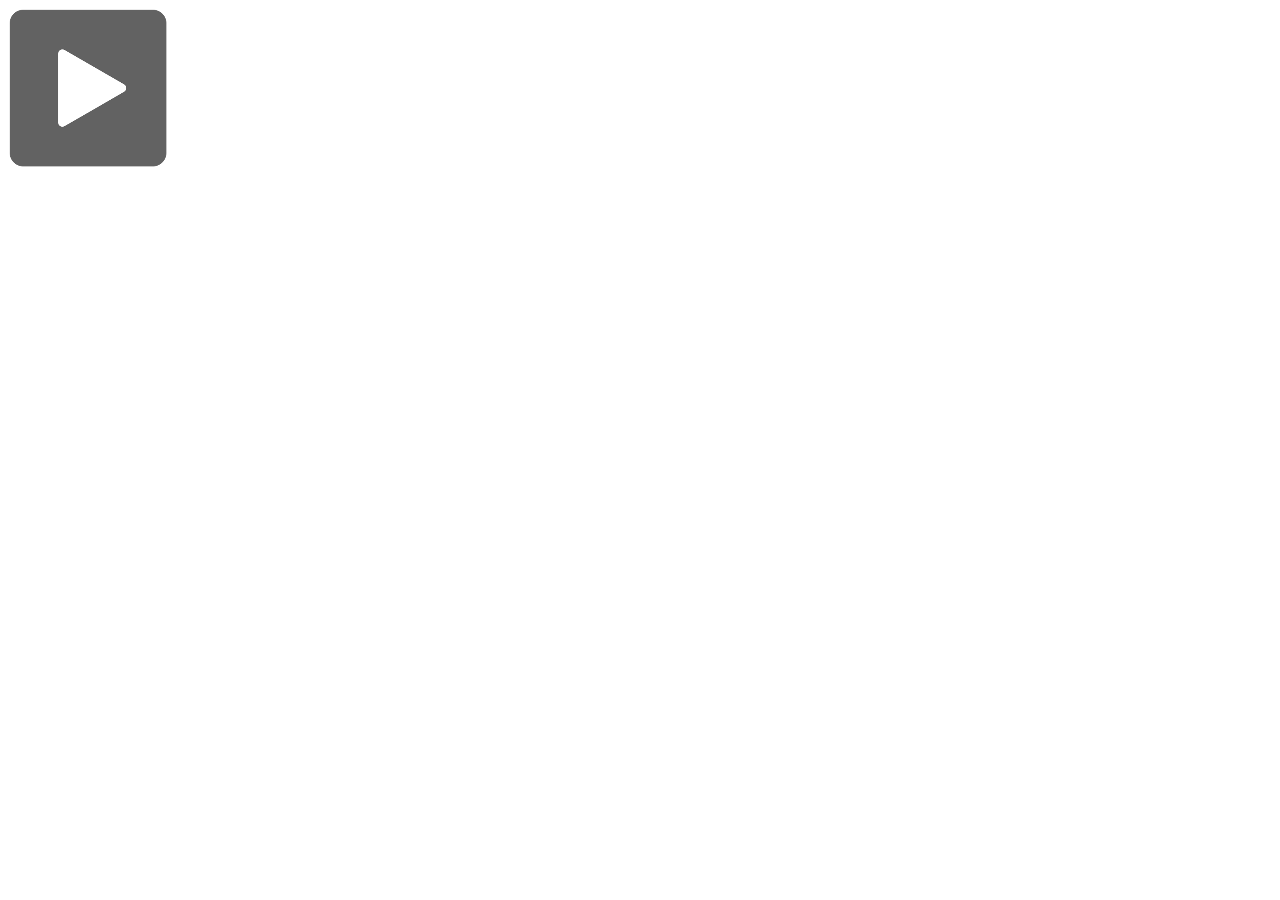
<file: audio/audio.html>
<!doctype html>

<html>
<head>
<meta charset="utf-8">
<title>audio</title>
<style>
	

</style>
</head>

<body>
<div id="controle">
	<img onclick="altera(1)" src="play.png" id ="image"/>
	<img onclick="altera(2)"src="pause.png" id ="image2"/>
</div>
	<audio id="som" >

		 <source src="vincent.ogg" type="audio/ogg">
		 <source src="vincent.mp3" type="audio/mpeg">


	</audio>
	<script type="text/javascript" src="audio.js"></script>

	
	
</body>
</html>
</file>
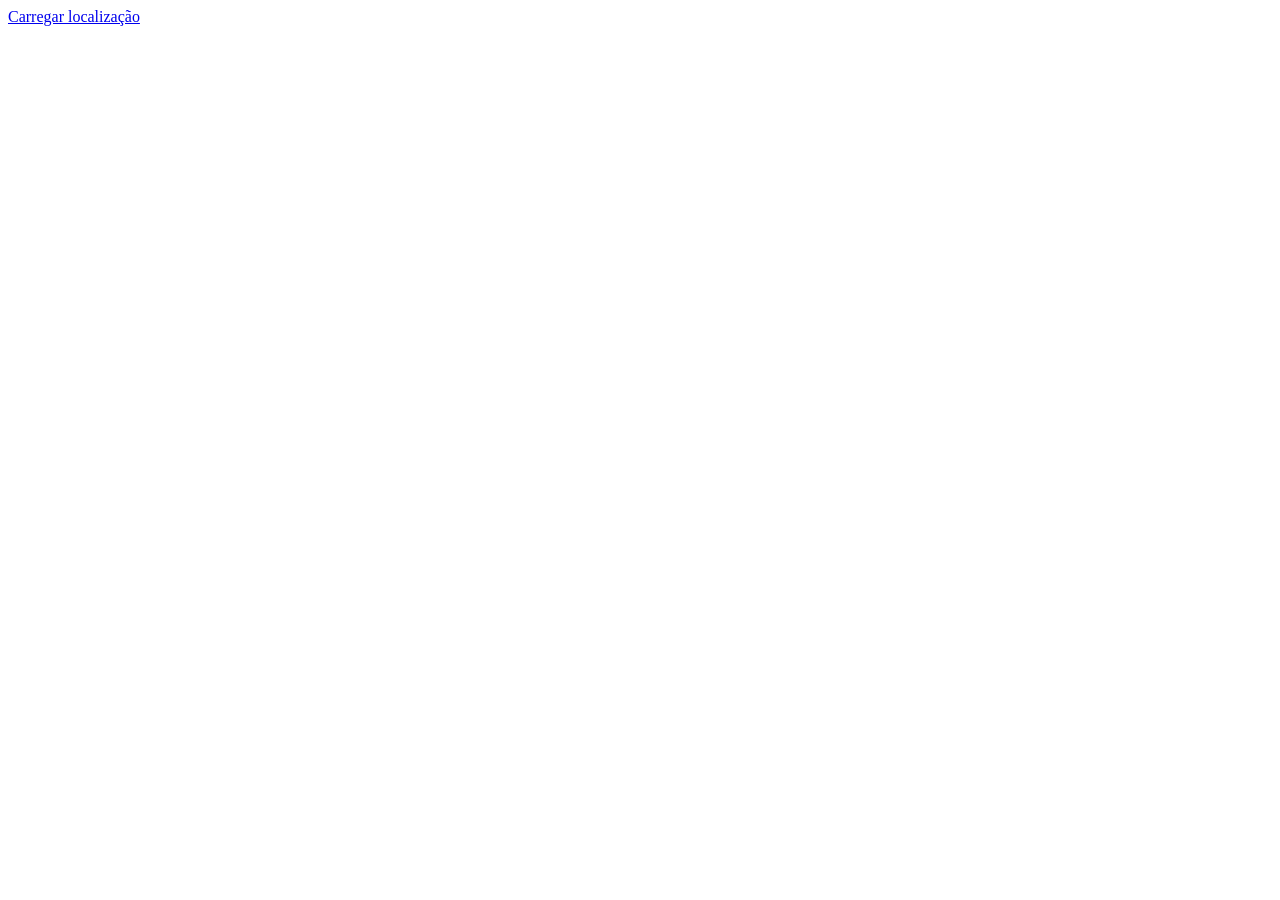
<file: exemplo Aula10 Geo localizacao/ex1.html>
<!doctype html>
<meta charset=utf-8>
<title>Geolocalização</title>

    <script>
        function carregar() {
            navigator.geolocation.getCurrentPosition(function(position){
                var par = document.getElementById("localizacao");
                par.innerHTML = position.coords.latitude + ", " + position.coords.longitude;
            });
        }
    </script>

    <a href="#" onclick="carregar();">Carregar localização</a> <br/>
    <p id="localizacao"/>
</file>
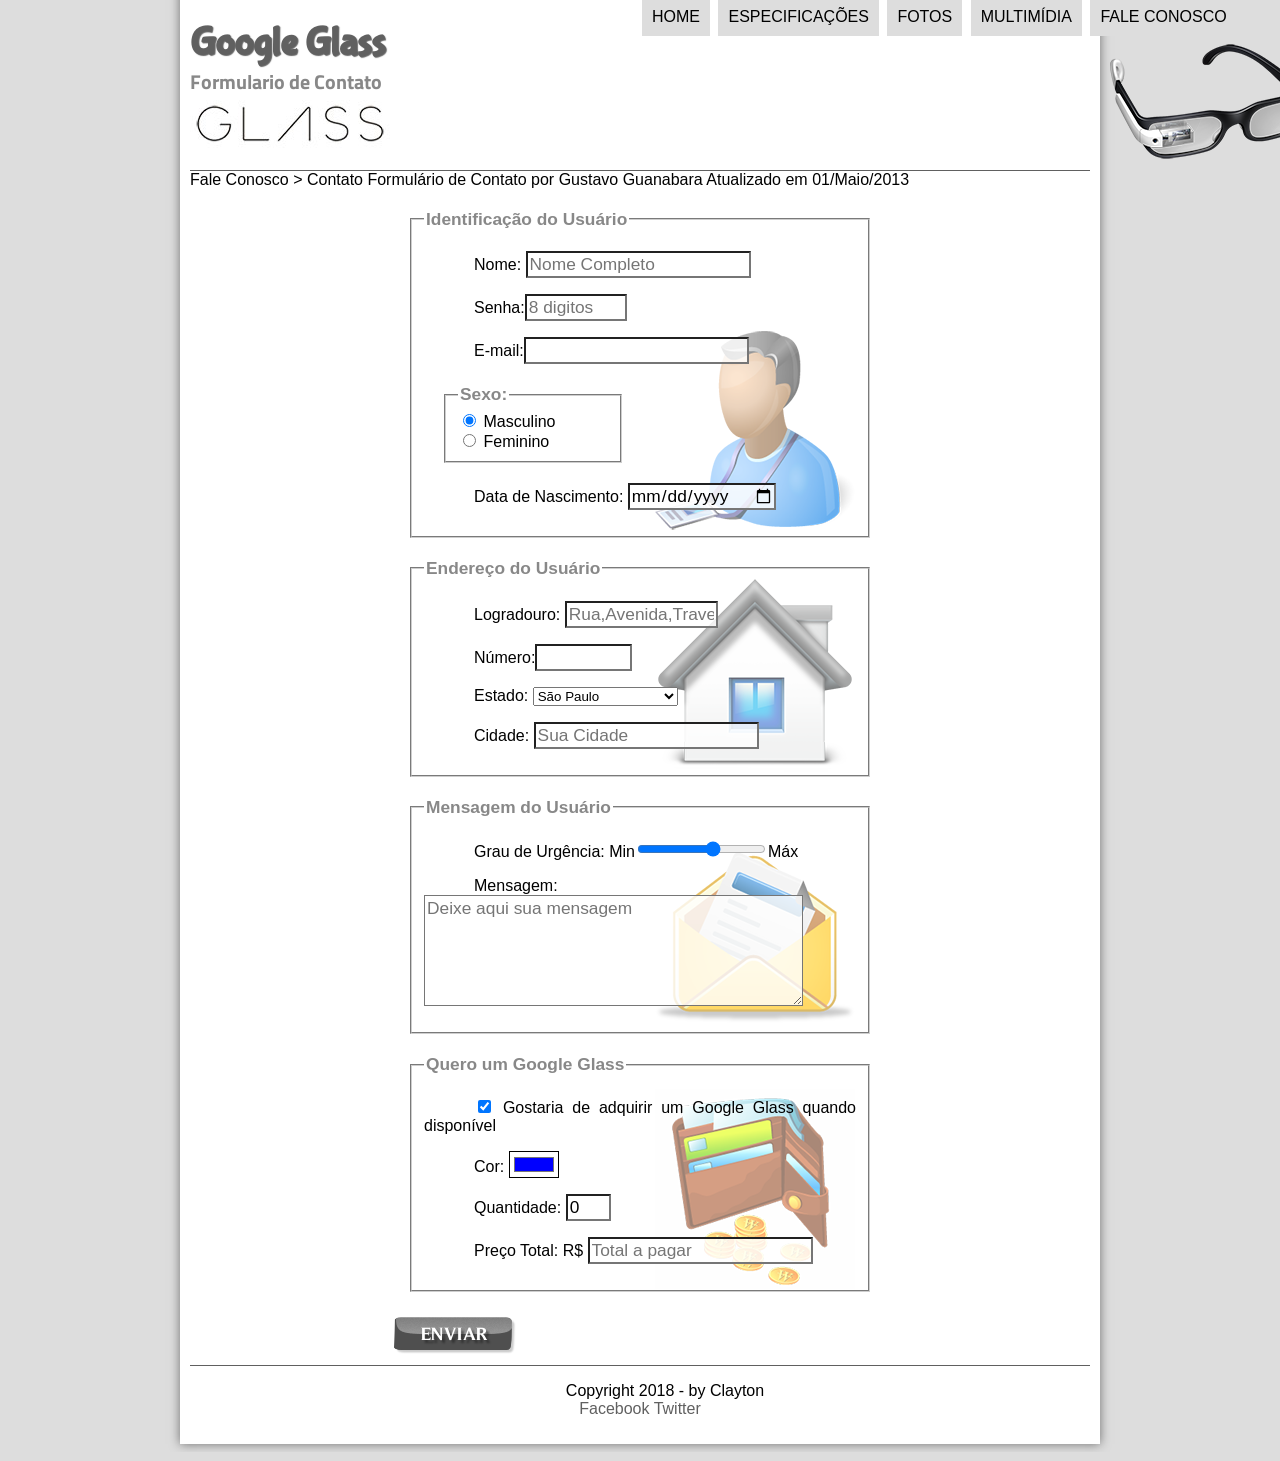
<file: projeto-glass-html5/fale-conosco.html>
<!DOCTYPE htnl>
<html lang="pt-br">
<head>
<meta charset="UTF-8"/>
<title>Tudo Sobre Google Glass</title>
<link rel="stylesheet" type="text/css" href="_css/estilo.css"/>
<link rel="stylesheet" type="text/css" href="_css/form.css"/>
    
</head>
<script >
    
    function calc_total(){
        var quant = parseInt(document.getElementById('cquant').value);
        tot = quant*1500;
        document.getElementById('ctot').value = tot;

    }
</script>
<body>
<div id="interface">
<header id="cabecalho">
<hgroup>
<h1>Google Glass</h1>
<h2>Formulario de Contato</h2>
</hgroup>

<img id = "icone" src="_imagens/glass-oculos-preto-peq.png"/>
<nav id="menu">

<h1>Menu Principal</h1>
    <ul  type="disco">
        <li onmouseover="mudaFoto('_imagens/home.png')" onmouseout="mudaFoto('_imagens/contato.png')"><a href="index.html"> Home</a></li>
        <li onmouseover="mudaFoto('_imagens/especificacoes.png')" onmouseout="mudaFoto('_imagens/contato.png')"> <a href="specs.html">Especificações</a></li>
        <li onmouseover="mudaFoto('_imagens/fotos.png')"onmouseout="mudaFoto('_imagens/contato.png')"> <a href="fotos.html">Fotos</a></li>
        <li onmouseover="mudaFoto('_imagens/multimidia.png')"onmouseout="mudaFoto('_imagens/contato.png')"><a href="multimidia.html">Multimídia</a></li>
        <li onmouseover="mudaFoto('_imagens/contato.png')"onmouseout="mudaFoto('_imagens/contato.png')"><a href="fale-conosco.html">Fale conosco</a></li>
    </ul>
</nav>
</header>
         
            Fale Conosco > Contato
            Formulário de Contato
            por Gustavo Guanabara
            Atualizado em 01/Maio/2013
            <form method="post" id="fcontato" action="" oninput="calc_total();" >


                 <fieldset id="usuario">  
                       <legend> Identificação do Usuário</legend>
                        <p><label for="cnome"> Nome:</label> <input type="text" name=tnome" id="cnome" size="20" maxlength="30" placeholder="Nome Completo" /></p>
                       <p><label for="csenha">Senha:</label><input type="password" name=tsenha" id="csenha" size="8" maxlength=8" placeholder="8 digitos"/></p>
                       <p><label for="cemail"> E-mail:</label><input type="email" name="temail" id="cemail" size="20" maxlength="40"></p>
                       <fieldset id="sexo"><legend> Sexo:</legend>
                            <input type="radio" name="tSexo" id="cMasc" checked/><label for="cMasc"> Masculino</label><br/>
                            <input type="radio" name="tSexo" id="cFam" /> <label for="cFam">Feminino</label> 
                            </fieldset>
                        <p><label for="cnasc">Data de Nascimento:</label> <input type="date" name="tnasc" id="cnasc"></p>
                            
                                 
                 </fieldset> 

                 <fieldset id="endereco"> 
                   <legend> Endereço do Usuário</legend>
                       <P><label for="crua"> Logradouro:</label> <input type="text" name="trua" id="crua" size="13" maxlength="80" placeholder="Rua,Avenida,Travessa" /></P>
                        <P><label for="cnum">Número:<input type="number" name="tnum" id="cnum" min="0" max="999999"/></label></P>
                     <p> <label for="cest">Estado:</label>
                     <select name="test" id="cest">
                            <optgroup label="Região Sudeste">
                                <option value="SP" selected>São Paulo</option>
                                <option value="RJ">Rio de Janeiro</option>
                                <option value="MG">Minas Gerais</option>
                            </optgroup>
                            <optgroup label="Região Sul">
                                <option value="PR">Parana</option>
                                <option value="SC">Santa Catarina</option>
                                <option value="RS">Rio Grande do sul</option>
                            </optgroup>
                           
                            
                    </select></p>
                      <p><label for="ccid"> Cidade:</label>
                      <input type="text" name="tcid" id="ccid" maxlength="40" size="20" placeholder="Sua Cidade" list="cidade"/></p>
                      <datalist id="cidade">
                        <option value="Rio de Janeiro"></option>
                        <option value="Nova Iguaçu"></option>
                        <option value="Niteroi"></option>
                        <option value="Belford Roxo"></option>
                      </datalist>

                </fieldset>

                 <fieldset id="mensagem"> 
                   <legend> Mensagem do Usuário</legend>
                       <p><label for="curg"> Grau de Urgência:</label>
                       Min<input type="range" name="turg" id="curg" min="0" max="10" step="2">Máx</p>
                       <p><label for="cmsg"> Mensagem:</label>
                       <textarea name="tmsg id="cmsg" cols="35" rows="5" placeholder="Deixe aqui sua mensagem"></textarea>

                       </p>
                </fieldset> 

                <fieldset id="pedido">    
                   <legend> Quero um Google Glass</legend>
                       <p><input type="checkbox" name="tped" id="cped" checked/>
                           <label for="cped">Gostaria de adquirir um Google Glass quando disponível</label/></p>
                           <p> <label for="ccor"> Cor:</label>
                           <input type="color" name="tcor" id="ccor" value="#0000ff" /></p>
                           <p><label for="cquant"> Quantidade:</label>
                           <input type="number" name="tquant" id="cquant" min="0" max="5" value="0" /></p>
                          <p><label for="ctotc">  Preço Total: R$</label>
                          <input type="text" name="ttot" id="ctot" placeholder="Total a pagar" readonly>
                          </p>
                        </fieldset>
                        <input type="image"  name="tenviar" src="_imagens/botao-enviar.png"/>
         </form>
<footer id="rodape">
<p>Copyright 2018 - by Clayton<br/>
<a href= "http://facebook.com/cursosemvideo" target="_blank">Facebook </a>
<a href="http://twitter.com/cursosemvideo" target="_blank">Twitter</a></p>
</footer>
</div>
</body>
</html>
</file>
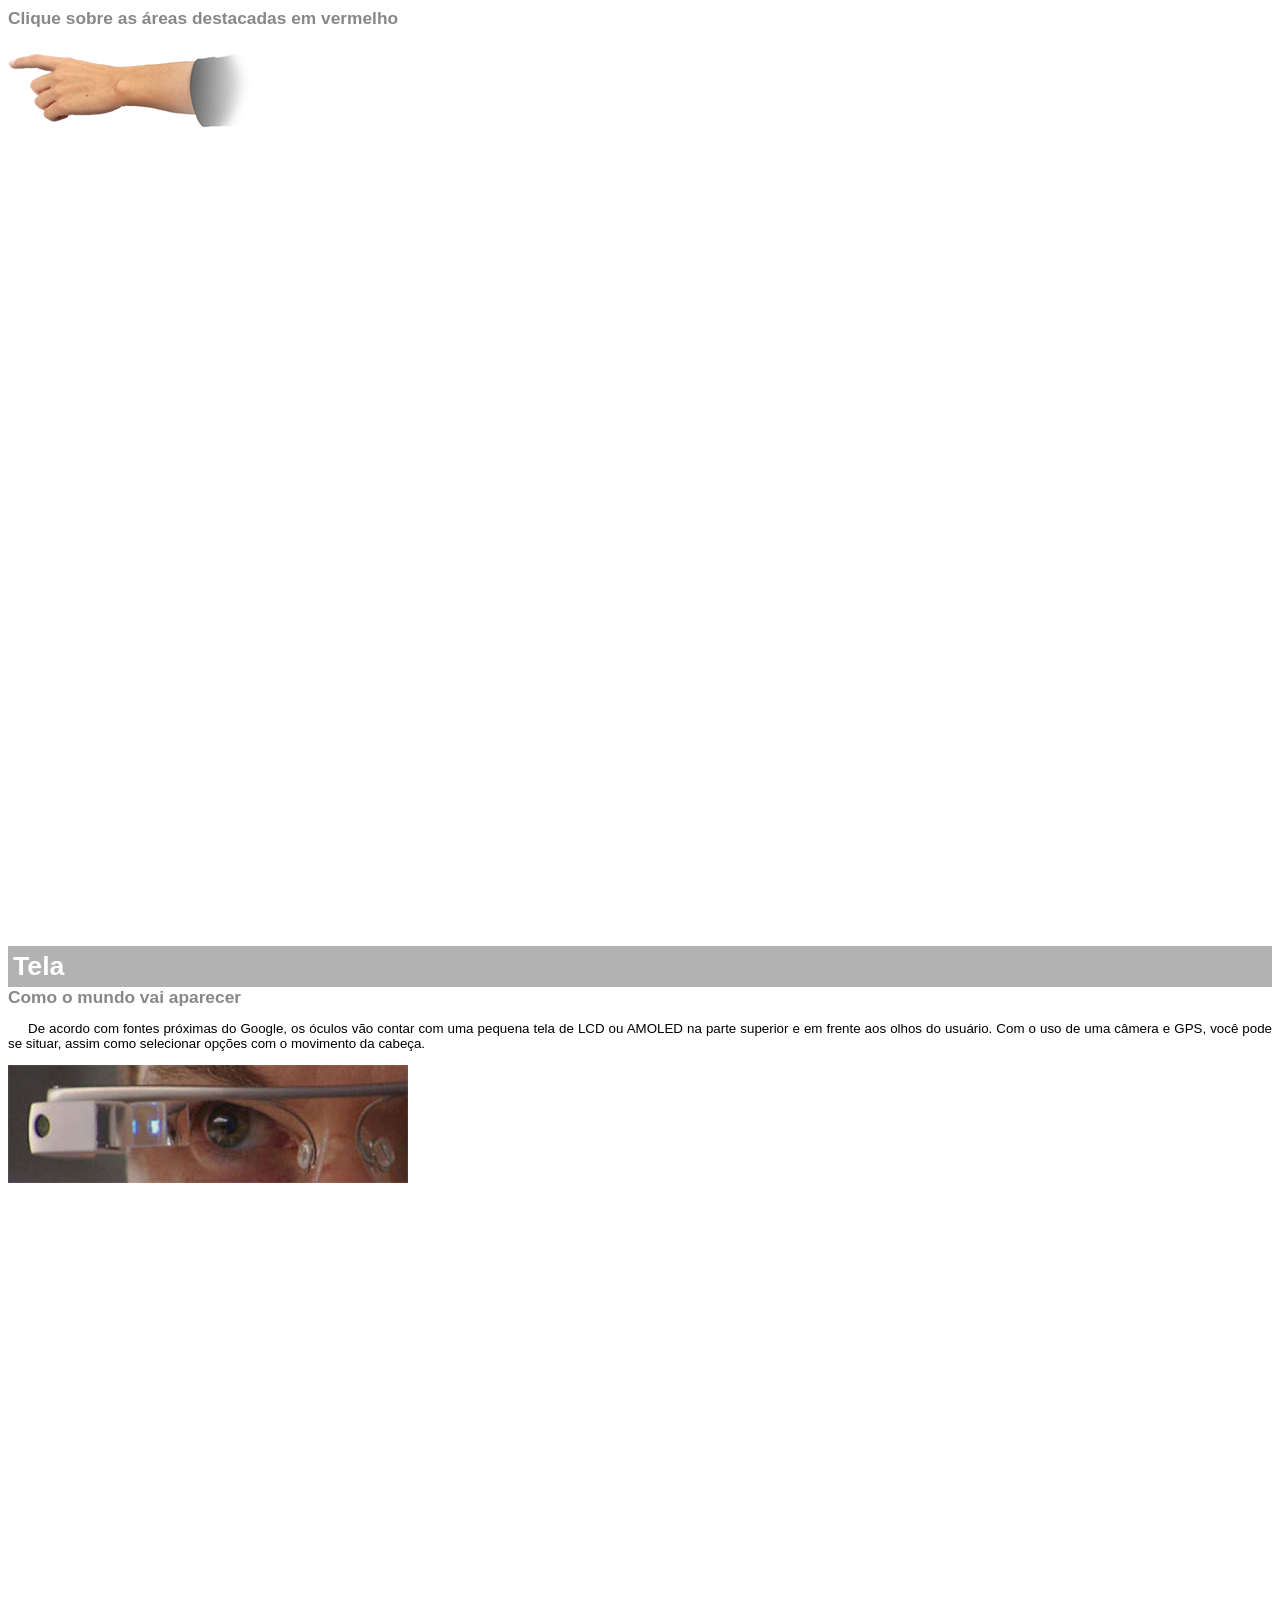
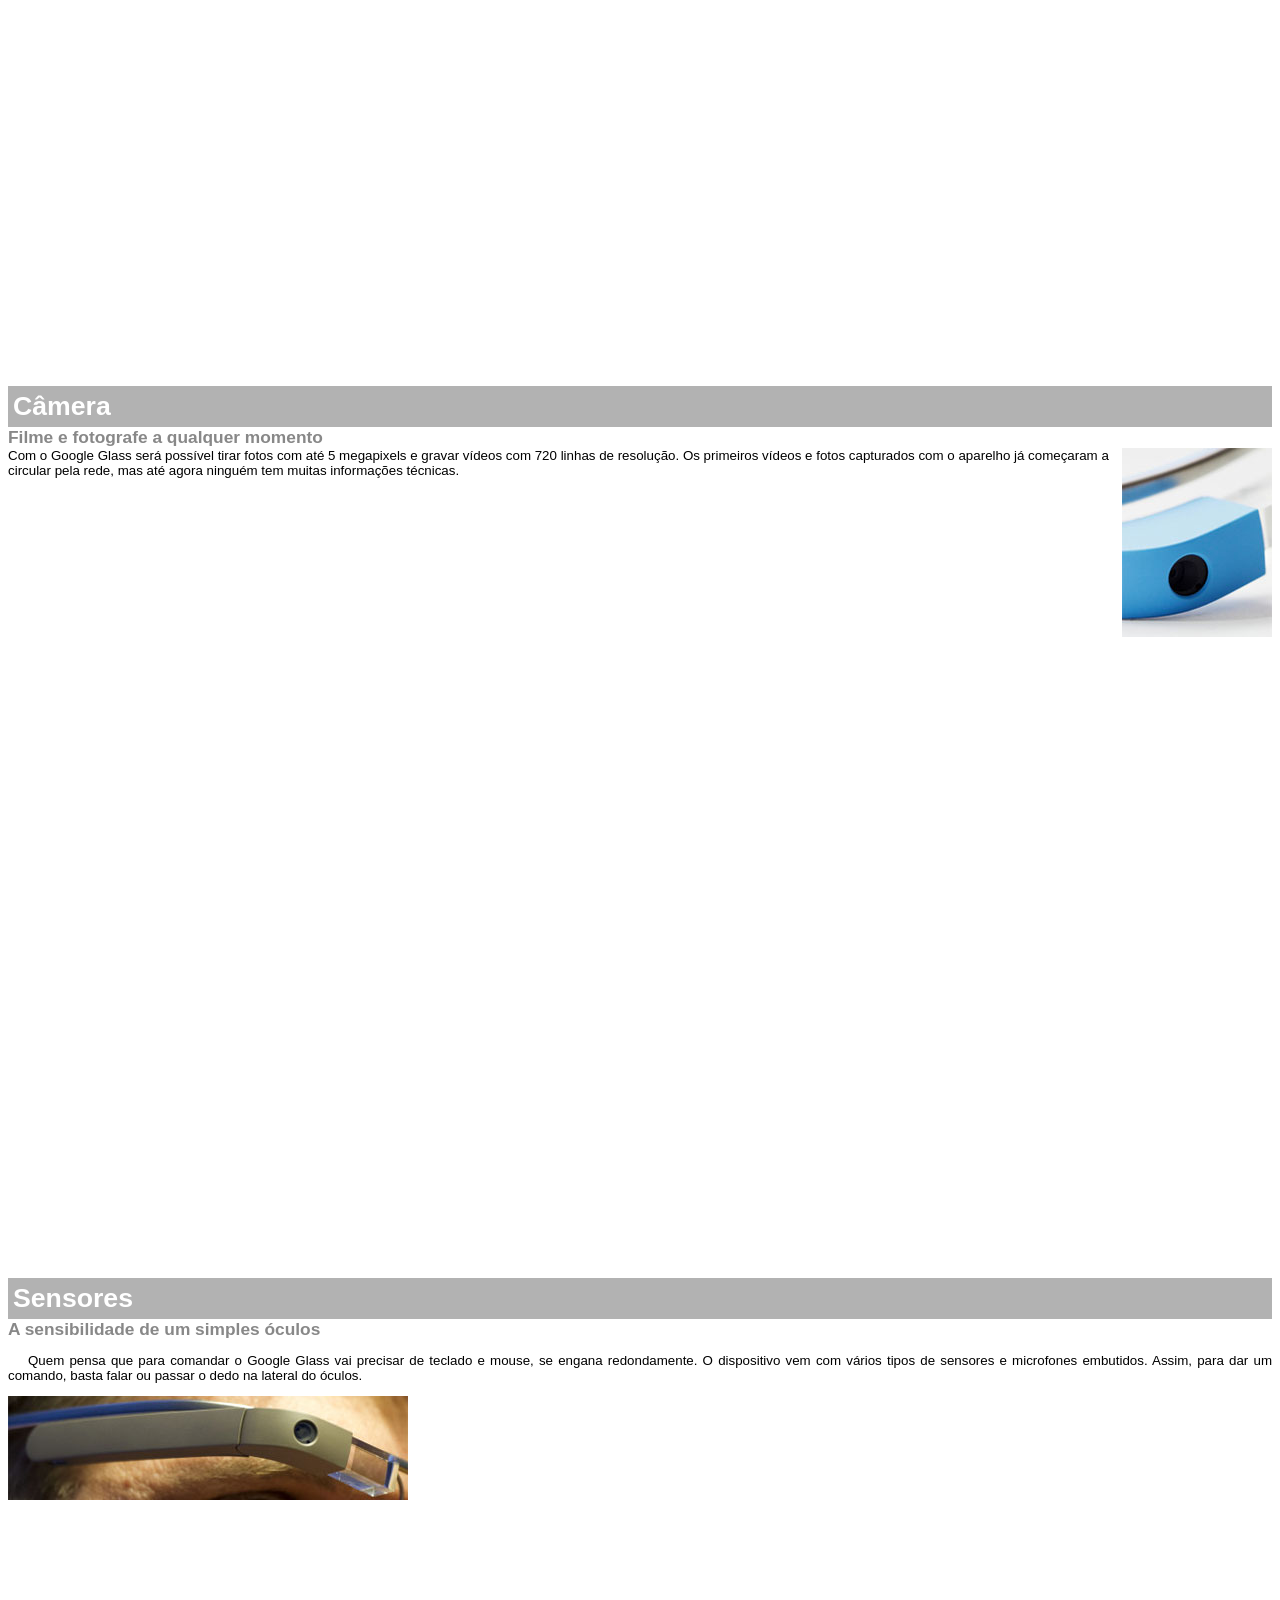
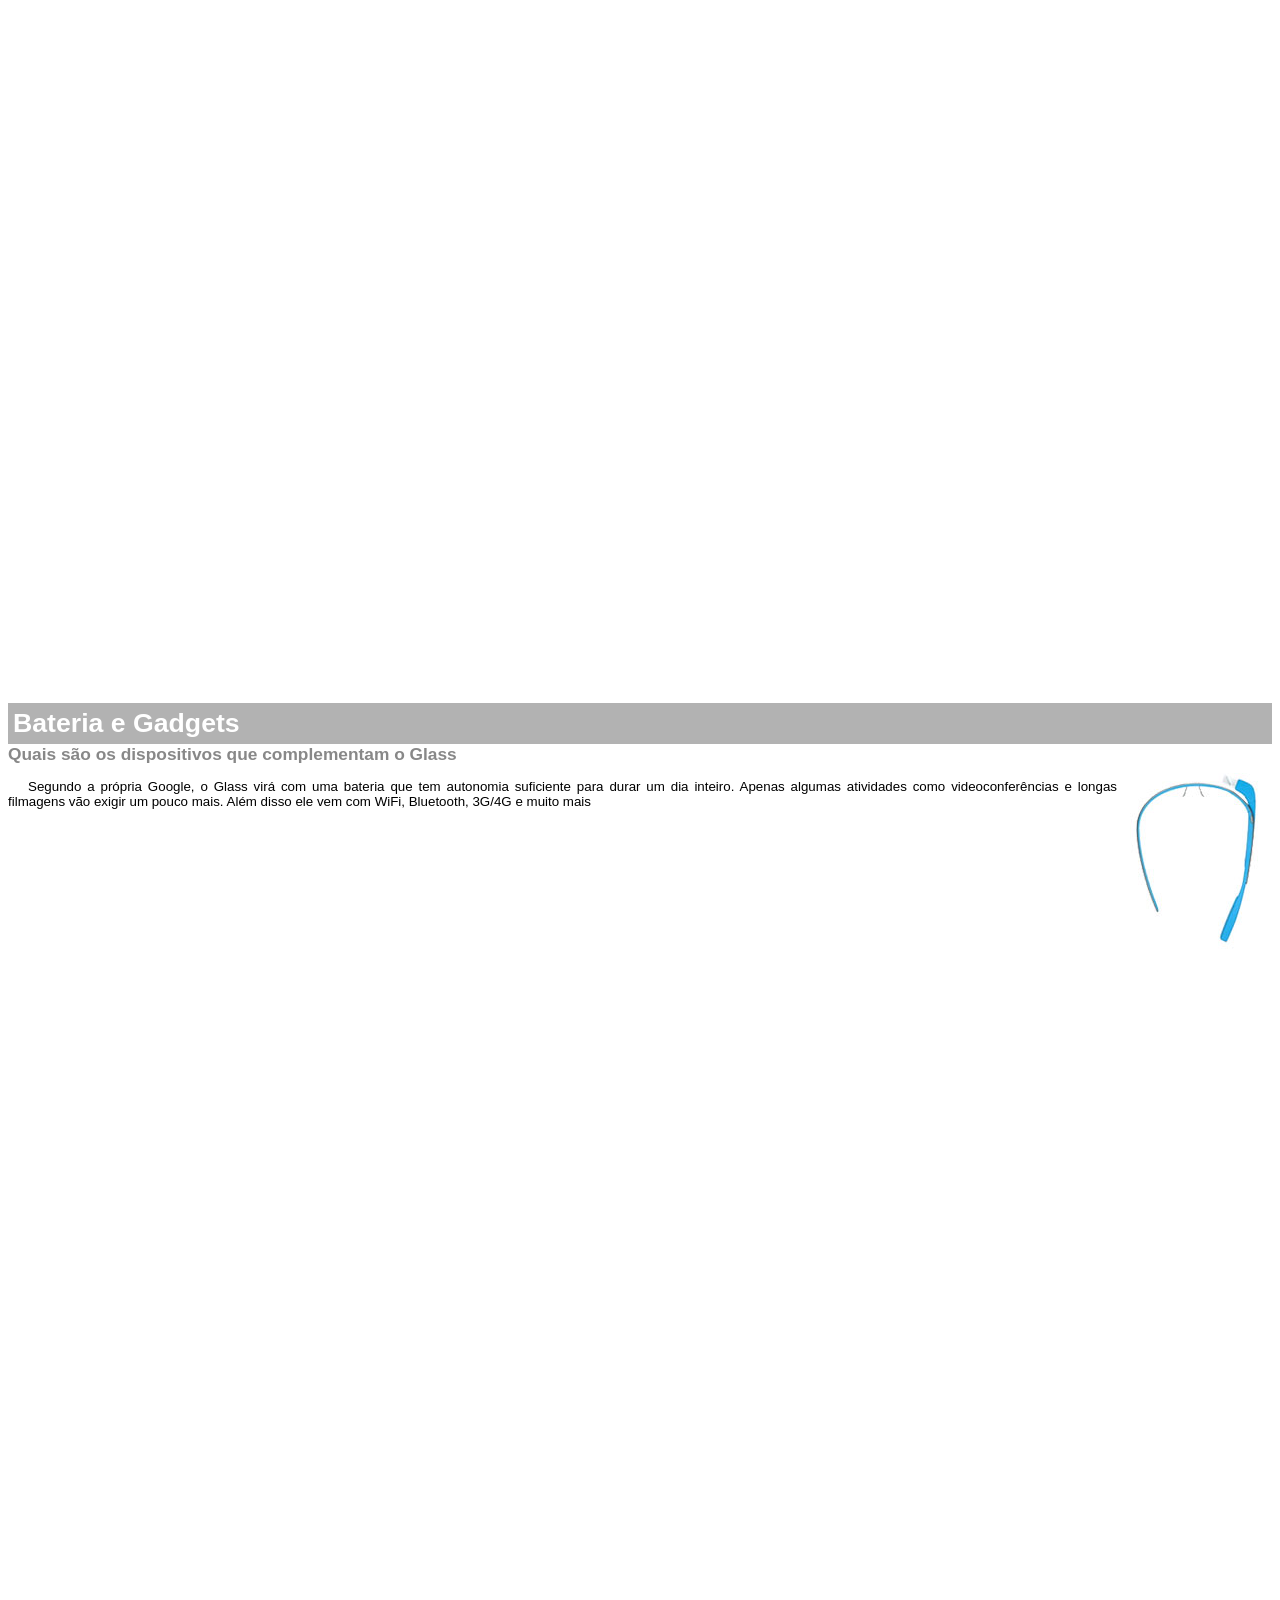
<file: projeto-glass-html5/google-glass.html>
<!DOCTYPE html>
<html>
	<head>
		<meta charset="utf-8"/>
			<style>
			body{
				font-family: Arial;
				font-size:10pt; 

			}
			p{
				text-align: justify;
				text-indent: 20px;

			}
			article h1{
				font-size: 20pt;
				color: #ffffff;
				background-color: rgba(0,0,0,.3);
				padding: 5px;
				margin: 0px;
			}
			article h2{
				font-size: 13pt;
				color:#888888;
				margin: 0px;

			}
			article{
				margin-bottom: 800px;

			}
			img.img-dir{
				display: block;
				float: right;
				margin-left: 5px;

			}
	
			</style>
			<title>Informaçoes sobre google glass</title>
	</head>
<body>


<article id="topo">
	<header>
		<h2>Clique sobre as áreas destacadas em vermelho</h2>
	</header>
<img src="_imagens/mao.png " alt="Mão apontando para esquerda"/></article>

<article id="tela">
	<header>
		<h1>Tela</h1>
<h2>Como o mundo vai aparecer</h2>
	</header>
		<p>De acordo com fontes próximas do Google, os óculos vão contar com uma pequena tela de LCD ou AMOLED na parte superior e em frente aos olhos do usuário. Com o uso de uma câmera e GPS, você pode se situar, assim como selecionar opções com o movimento da cabeça.</p>
<img src="_imagens/det-tela.jpg " alt="Tela do Goolgle Glass"/></article>

<article id="camara">
	<header>
		<h1>Câmera</h1>
		<h2>Filme e fotografe a qualquer momento</h2>
	</header>
<img src="_imagens/det-camera.jpg " class="img-dir" alt="Camera do Google Glass"/>
Com o Google Glass será possível tirar fotos com até 5 megapixels e gravar vídeos com 720 linhas de resolução. Os primeiros vídeos e fotos capturados com o aparelho já começaram a circular pela rede, mas até agora ninguém tem muitas informações técnicas.</article>

<article id="sensores">
	<header>
		<h1>Sensores</h1>
		<h2>A sensibilidade de um simples óculos</h2>
	</header>
		<p>Quem pensa que para comandar o Google Glass vai precisar de teclado e mouse, se engana redondamente. O dispositivo vem com vários tipos de sensores e microfones embutidos. Assim, para dar um comando, basta falar ou passar o dedo na lateral do óculos.</p>
<img src="_imagens/det-touch.jpg " alt="Sensores do Google Glass"/></article>

<article id="gadgets">
	<header>
		<h1>Bateria e Gadgets</h1>
		<h2>Quais são os dispositivos que complementam o Glass</h2>
	</header>
<img src=" _imagens/det-bateria.jpg" class="img-dir" alt="Baterias e Gadgets do Google Glass"/>
		<p>Segundo a própria Google, o Glass virá com uma bateria que tem autonomia suficiente para durar um dia inteiro. Apenas algumas atividades como videoconferências e longas filmagens vão exigir um pouco mais. 
Além disso ele vem com WiFi, Bluetooth, 3G/4G e muito mais</p>
		</article>
	</body>
</html>
</file>
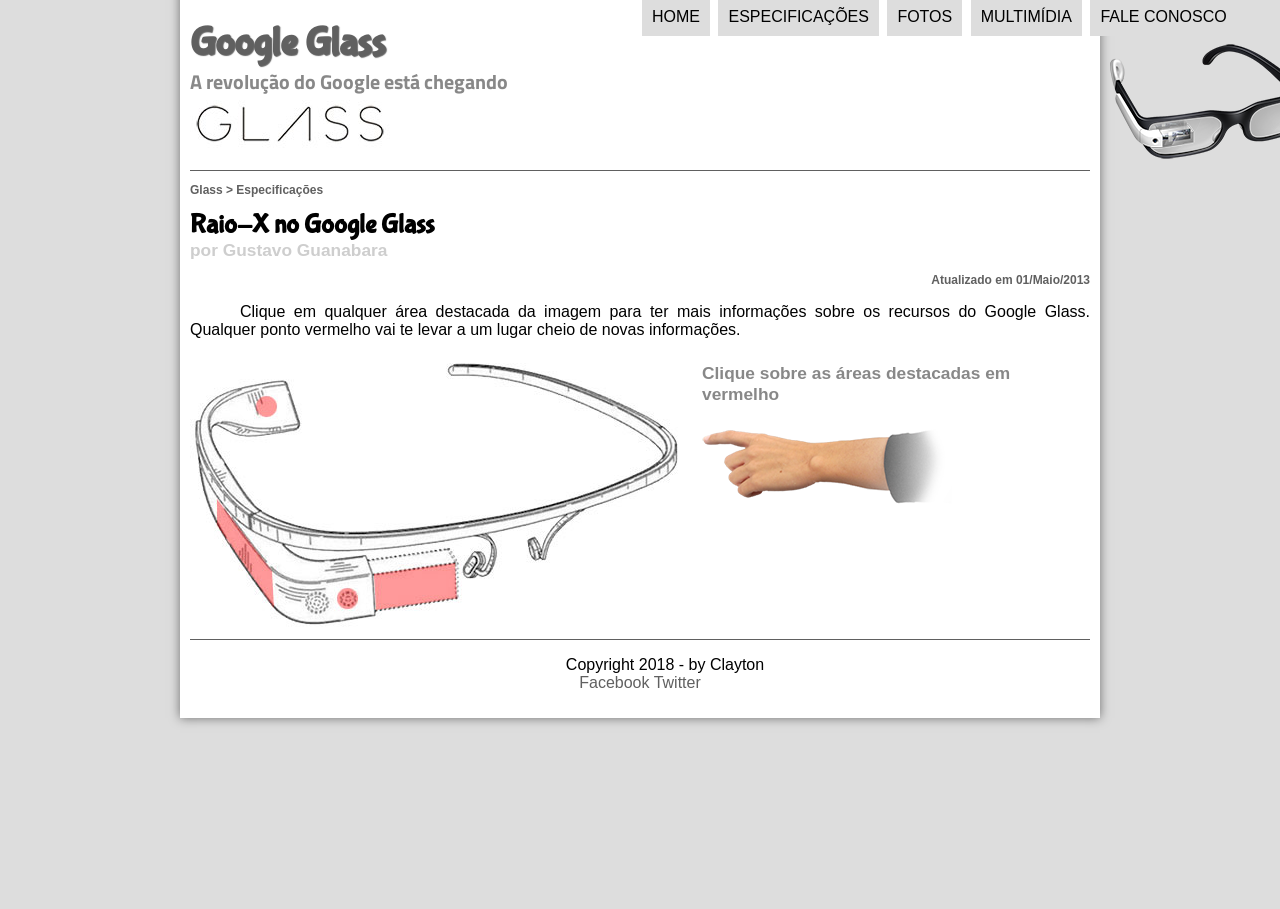
<file: projeto-glass-html5/specs.html>
<!DOCTYPE htnl>
<html lang="pt-br">
	<head>
		<meta charset="UTF-8"/>
		<title>Tudo Sobre Google Glass</title>
		<link rel="stylesheet" type="text/css" href="_css/estilo.css"/>
		<link rel="stylesheet" type="text/css" href="_css/specs.css"/>
	
</head>
<script >
	function mudaFoto (foto) {
		document.getElementById("icone").src=foto;
	}
</script>
	<body>
		<div id="interface">
		<header id="cabecalho">
		<hgroup>
			<h1>Google Glass</h1>
			<h2>A revolução do Google está chegando</h2>
		</hgroup>

		<img id = "icone" src="_imagens/glass-oculos-preto-peq.png"/>
	<nav id="menu">

		<h1>Menu Principal</h1>
		<ul  type="disco">
			<li onmouseover="mudaFoto('_imagens/home.png')" onmouseout="mudaFoto('_imagens/especificacoes.png')"><a href="index.html"> Home</a></li>
			<li onmouseover="mudaFoto('_imagens/especificacoes.png')" onmouseout="mudaFoto('_imagens/especificacoes.png')"> <a href="specs.html">Especificações</a></li>
 			<li onmouseover="mudaFoto('_imagens/fotos.png')" onmouseout="mudaFoto('_imagens/especificacoes.png')"> <a href="fotos.html">Fotos</a></li>
 			<li onmouseover="mudaFoto('_imagens/multimidia.png')" onmouseout="mudaFoto('_imagens/especificacoes.png')"><a href="multimidia.html">Multimídia</a></li>
 			<li onmouseover="mudaFoto('_imagens/contato.png')" onmouseout="mudaFoto('_imagens/especificacoes.png')"><a href="fale-conosco.html">Fale conosco</a></li>
		</ul>
	</nav>
	</header>
<section id="corpo-full">
	<artiucle id="noticia-principal">
		<header id="cabecalho-artigo">
			<hgroup>

			<h3>Glass > Especificações</h3>
			<h1>Raio-X no Google Glass</h1>
			<h2>por Gustavo Guanabara</h2>
			<h3 class="direita">Atualizado em 01/Maio/2013</h3>
		</hgroup>
	</header>

			<p>Clique em qualquer área destacada da imagem para ter mais informações sobre os recursos do Google Glass. Qualquer ponto vermelho vai te levar a um lugar cheio de novas informações.</p>
<section id="conteudo">
			<img src="_imagens/glass-esquema-marcado.jpg" usemap="#meumapa" />
			<map name="meumapa">
			<area shape="rect" coords="182,213,272,248" href="google-glass.html#tela" target="janela" />
			<area shape="circle" coords="158,243,12" href="google-glass.html#camara" target="janela"/>
			<area shape="circle" coords="76,49,12" href="google-glass.html#gadgets" target="janela"/>
			<area shape="poly" coords="28,143,83,216,82,249,26,165" href="google-glass.html#sensores" target="janela" />
				
			</map>
			<iframe src="google-glass.html" name="janela" id="frame-spec"></iframe>
	</artiucle>
</section>
	<footer id="rodape">
		<p>Copyright 2018 - by Clayton<br/>
		<a href= "http://facebook.com/cursosemvideo" target="_blank">Facebook </a>
		<a href="http://twitter.com/cursosemvideo" target="_blank">Twitter</a></p>
	</footer>
	</div>
	</body>
</html>
</file>
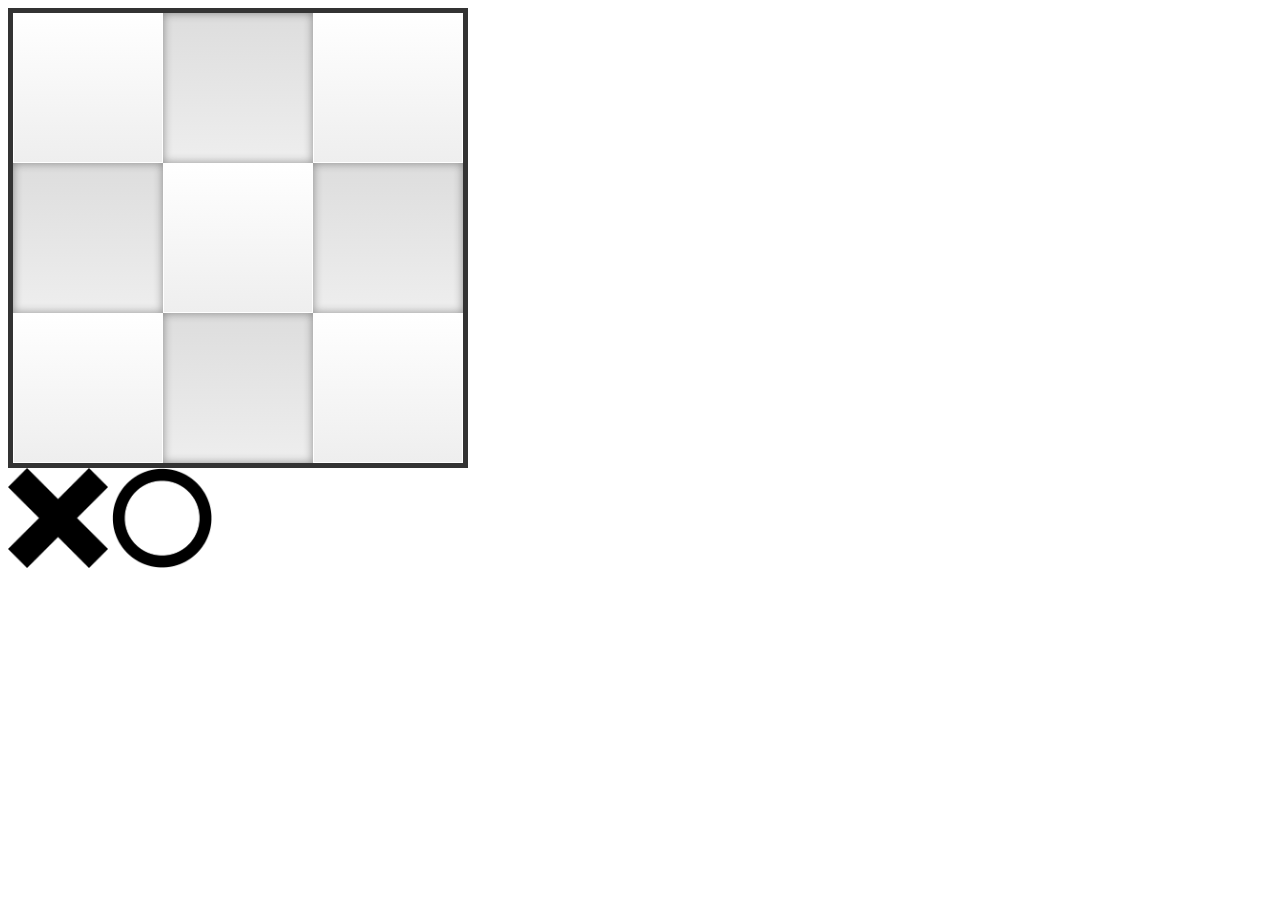
<file: jogo_da_valha/Jogo_da_velha/jogo_da_velha.html>
﻿<!doctype html>
<meta charset="utf-8">
<title>Drag and Drop</title>

<style>
    #board { border:5px solid #333; }
    #board td {
        background:#fff;
        background:-moz-linear-gradient(top, #fff, #eee);
        background:-webkit-gradient(linear,0 0, 0 100%, from(#fff), to(#eee));
        box-shadow:inset 0 0 0 1px #fff;
        -moz-box-shadow:inset 0 0 0 1px #fff;
        -webkit-box-shadow:inset 0 0 0 1px #fff;
        height:150px;
        text-align:center;
        vertical-align:middle;
        width:150px;
    }
    #board tr:nth-child(odd) td:nth-child(even),
    #board tr:nth-child(even) td:nth-child(odd) {
        background:#ddd;
        background:-moz-linear-gradient(top, #ddd, #eee);
        background:-webkit-gradient(linear,0 0, 0 100%, from(#ddd), to(#eee));
        box-shadow:inset 0 0 10px rgba(0,0,0,.4);
        -moz-box-shadow:inset 0 0 10px rgba(0,0,0,.4);
        -webkit-box-shadow:inset 0 0 10px rgba(0,0,0,.4);
    }
	</style>

		
	<table id="board" cellpadding="0" cellspacing="0">
	 <tr>
		 <td id="A3" ondragover="arrastando(event)" ondrop="verifica(this, event)"></td>
		 <td id="B3" ondragover="arrastando(event)" ondrop="verifica(this, event)"></td>
		 <td id="C3" ondragover="arrastando(event)" ondrop="verifica(this, event)"></td>
	 </tr>
	 <tr>
		 <td id="A2" ondragover="arrastando(event)" ondrop="verifica(this, event)"></td>
		 <td id="B2" ondragover="arrastando(event)" ondrop="verifica(this, event)"></td>
		 <td id="C2" ondragover="arrastando(event)" ondrop="verifica(this, event)"></td>
	 </tr>
	 <tr>
		 <td id="A1" ondragover="arrastando(event)" ondrop="verifica(this, event)"></td>
		 <td id="B1" ondragover="arrastando(event)" ondrop="verifica(this, event)"></td>
		 <td id="C1" ondragover="arrastando(event)" ondrop="verifica(this, event)"></td>
	 </tr>
	</table>

	<img id="x" src="../ExercicioDragDrop/x.png" width="100px" draggable="true" ondragstart="inicio(event)"><img>
	<img id="r" src="../ExercicioDragDrop/o.png" width="100px" draggable="true" ondragstart="inicio(event)"><img>


	<script>
		
		
		
        function inicio(ev) {
            ev.dataTransfer.setData("text", ev.target.id);
            ev.dataTransfer.setDragImage(dragIcon, 0, 0);
        }
        
        function arrastando(ev) {
            ev.preventDefault();
        }
        
        function fim(ev) {
            var data = ev.dataTransfer.getData("text");
            var node = document.getElementById(data).cloneNode(true);
            ev.target.appendChild(node);
            ev.preventDefault();
			
        }
		function verifica(elem, ev){
			if(elem.childElementCount==0){
				fim(ev)
			} else {
				alert('Não pode mover aqui!')
			}
		}
		
		
		
		
		
		
		
		
		
		
		
		/* document.getElementById ("x").ondragstart = function (event) {
			var id = document.getElementById ("x").id;
			event.dataTransfer.setData ("text",id).cloneNode(true);;
			
			var img = document.createElement ("img");
			img.src = "play.png";
			event.dataTransfer.setDragImage (img,0,0);
		}		
		
		document.getElementById ("board").ondragover = function (event) {
			event.preventDefault ();			
		}
		
		document.getElementById ("board").ondrop = function (event) {
			event.preventDefault ();
			var id = event.dataTransfer.getData ("text");
			var elem = document.getElementById (id).cloneNode(true);
			document.getElementById ("board").children.lenght(true).appendChild(elem);
			if()
		} */
		
		
		


	</script>
</file>
<file: projeto-glass-html5/_css/estilo.css>
@charset"UTF-8";
@import url('https://fonts.googleapis.com/css?family=Titillium+Web');
@font-face{ 
	font-family:'FontLogo';
	src:url("../_fonts/bubblegum-sans-regular.otf");
 }

body{
	font-family:Arial,sans-serif; 
	background-color: #dddddd;
	color: rgba(0,0,0,1);
}
div#interface{
	width:900px;
	background-color:#ffffff;
	margin: -25px auto 0px auto;
	box-shadow: 0px 0px 10px rgba(0,0,0,.5);
	padding: 10px;
	

}
	p{
		text-align: justify;
		text-indent: 50px;
	}
	a{color: #606060;
		text-decoration: none;

	}
	a:hover{text-decoration: underline;

	}
	header#cabecalho img#icone{
		position: absolute;
		left:1110px;
		top:40px;
	}
	header#cabecalho{
		border-bottom:1px #606060 solid;
		height: 150px;
		background:url("../_imagens/glass-logo-peq.jpg")no-repeat 0px 80px ;
		
	}
	header#cabecalho h1{
		font-family: 'FontLogo',sans-serif;
		font-size: 30pt;
		color: #606060;
		text-shadow: 1px 1px 1px rgba(0,0,0,.6);
		padding: 0px;
		margin-bottom: 0px;

	}
	header#cabecalho h2{
		font-family: 'Titillium Web', sans-serif;
		color: #888888;
		font-size: 15pt;
		padding: 0px;
		margin-top: 0px;


	}
	

/*formatação de imagens com legendas*/
figure.foto-legenda{
	position: relative;
	border: 8px solid white;
	box-shadow: 1px 1px 4px black;
	
}
figure.foto-legenda img{
width: 100%;
height: 30%;
	
	
	
}
figure.foto-legenda figcaption{
	opacity: 0;

	position: absolute;
	top: 0px;
	background-color: rgba(0,0,0,.4);
	color: white;
	width: 100%;
	height: 100%;
	padding: 10px;
	box-sizing: border-box;
	transition:opacity 1s;
}
nav#menu{
	display: block;
}
	
figure.foto-legenda:hover figcaption{
	opacity: 1;
}
/*formataçãodo menu*/
nav#menu ul{
	list-style: none;
	text-transform:uppercase;
	position: absolute;
	top: -20px;
	left: 600px;
}
nav#menu li{
	display:inline-block;
	background-color: #dddddd;
	padding: 10px;
	margin: 2px;
	transition:background-color 1s;

}
nav#menu h1{
	display:none;
}
nav#menu li:hover{
	background-color: #606060;
}
nav#menu a{
	color:black;
	text-decoration: none;

}
nav#menu a:hover{
	color:#ffffff;
	text-decoration: underline;
}
section#corpo{
	display: block;
	width: 500px;
	float: left;
	border-right:1px solid #606060;
	padding-right: 15px;
}
article#noticia-principal h2{
	font-size: 13pt;
	color:606060;
	background-color:#dddddd;
	padding: 5px 0px 5px 10px;
	margin:10px 0px 10px 0px;


}
header#cabecalho-artigo h1{
	font-family:'FontLogo',sans-serif;
	font-size: 20pt;
	color::#606060;
	margin-bottom:0px;
	margin-top: 0px;

}
.direita{text-align: right;

}
header#cabecalho-artigo h2{
	font-size: 13pt;
	color: #cecece;
	background-color: #ffffff;
	margin: 0px;

}
	header#cabecalho-artigo h3{
		font-size: 12px;
		color: #606060;

	}
table#tabelaspec{
	border: 1px solid #606060;
	border-spacing:0px;
	margin-left: auto;
	margin-right: auto;

}
table#tabelaspec td{
	border: 1px solid #606060;
	padding:10px;
	text-align: center;
	vertical-align: middle;
}
table#tabelaspec td.ce{
	color:#ffffff;
	background-color:#606060;
	vertical-align: top;
	font-weight: bold;

}
table#tabelaspec td.cd{
	background-color:#cecece;

}
table#tabelaspec caption{
	color: #888888;
	font-size: 13pt;
	font-weight: bolder;

}
table#tabelaspec caption span{
	display: block;
	float: right;
	color: #000000;
	font-size: 8pt;
	margin-top: 10px;


}




aside#lateral{
	display: block;
	width: 363px;
	float: right;
	background-color: #dddddd;
	padding: 10px;
	margin-top:10px;
	box-shadow: 2px 2px 2px rgba(0,0,0,.5);


}
	aside#lateral h1{
		font-family: 'FontLogo',sans-serif;
		font-size: 20pt;
		color:#606060;
		margin-top: 0px;
}
aside#lateral h2{
	background-color: #606060;
	font-size: 15pt;
	color: #ffffff;
	padding: 13px;

}
footer#rodape{
	clear: both;
	border-top: 1px solid #606060;

}
footer#rodape p{
	text-align: center;
}
</file>
<file: projeto-glass-html5/_css/form.css>
@charset "UTF-8";
form{
	width: 500px;
	margin: auto;
}
input,textarea{
	font-family: sans-serif;
	font-weight: normal;
	font-size: 13pt;
	background-color: rgba(255,255,255,.8);

}
input:hover,textarea:hover{
	background-color: #dddddd;
}
legend{
	color:#888888;
	font-weight: bold;
	font-size: 13pt;
	font-family: sans-serif;

}
fieldset{
	border-color:#cecece; 
	margin: 20px;
}
fieldset#sexo{
	width: 150px;

}
fieldset#usuario{
	background: url("../_imagens/icone-contato.png")no-repeat 95% 95%;

}
fieldset#endereco{
	background: url("../_imagens/icone-endereco.png")no-repeat 95% 95%;
}

fieldset#mensagem{
	background: url("../_imagens/icone-mensagem.png")no-repeat 95% 95%;
}

fieldset#pedido{
	background: url("../_imagens/icone-pagamento.png")no-repeat 95% 95%;
}
</file>
<file: projeto-glass-html5/_css/specs.css>
@charset "UTF-8";
section#conteudo{
	width: 1000px;
	margin: auto;

}
iframe#frame-spec{
	width: 400px;
	height: 280px;
	border: none;
	overflow: hidden;
 
}

iframe#frame-spec ::-webkit-scrollbar {   
display: none;


}
</file>
